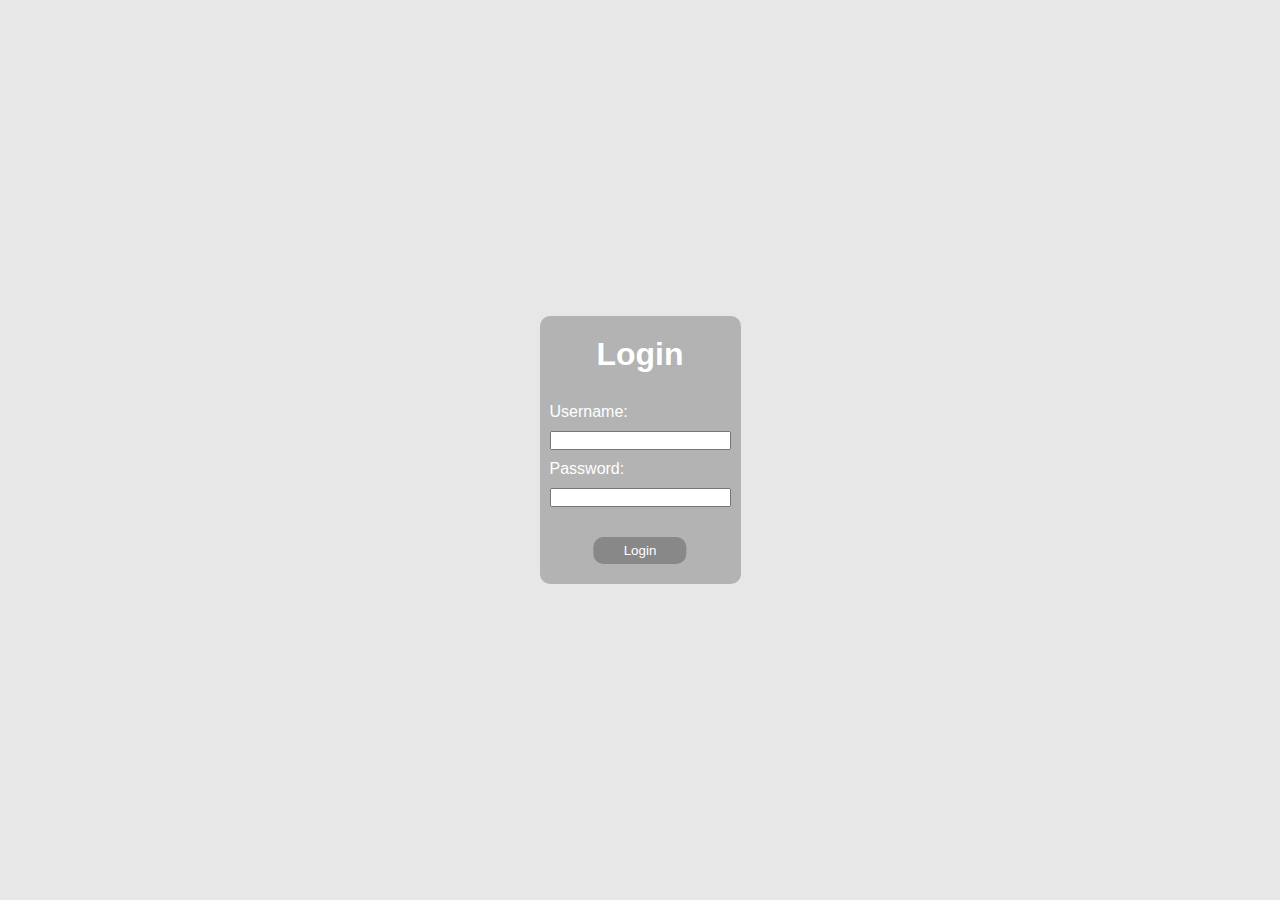
<file: index.html>
<!DOCTYPE html>
<html lang="en">
<head>
  <meta charset="UTF-8">
  <meta name="viewport" content="width=device-width, initial-scale=1.0">
  <title>Taskmaster | Login</title>

  <link rel="stylesheet" href="style-login.css">
</head>
<body>
  <main>
    <form class="card">
      <h1>Login</h1>
      <label for="username">Username:</label>
      <input type="text" name="username" id="username" autocomplete="off" required>
      <label for="password">Password:</label>
      <input type="password" name="password" id="password" autocomplete="off" required>
  
      <button id="login-button" onclick="check()">Login</button>
    </form>
  </main>
  <script src="login.js"></script>
</body>
</html>
</file>
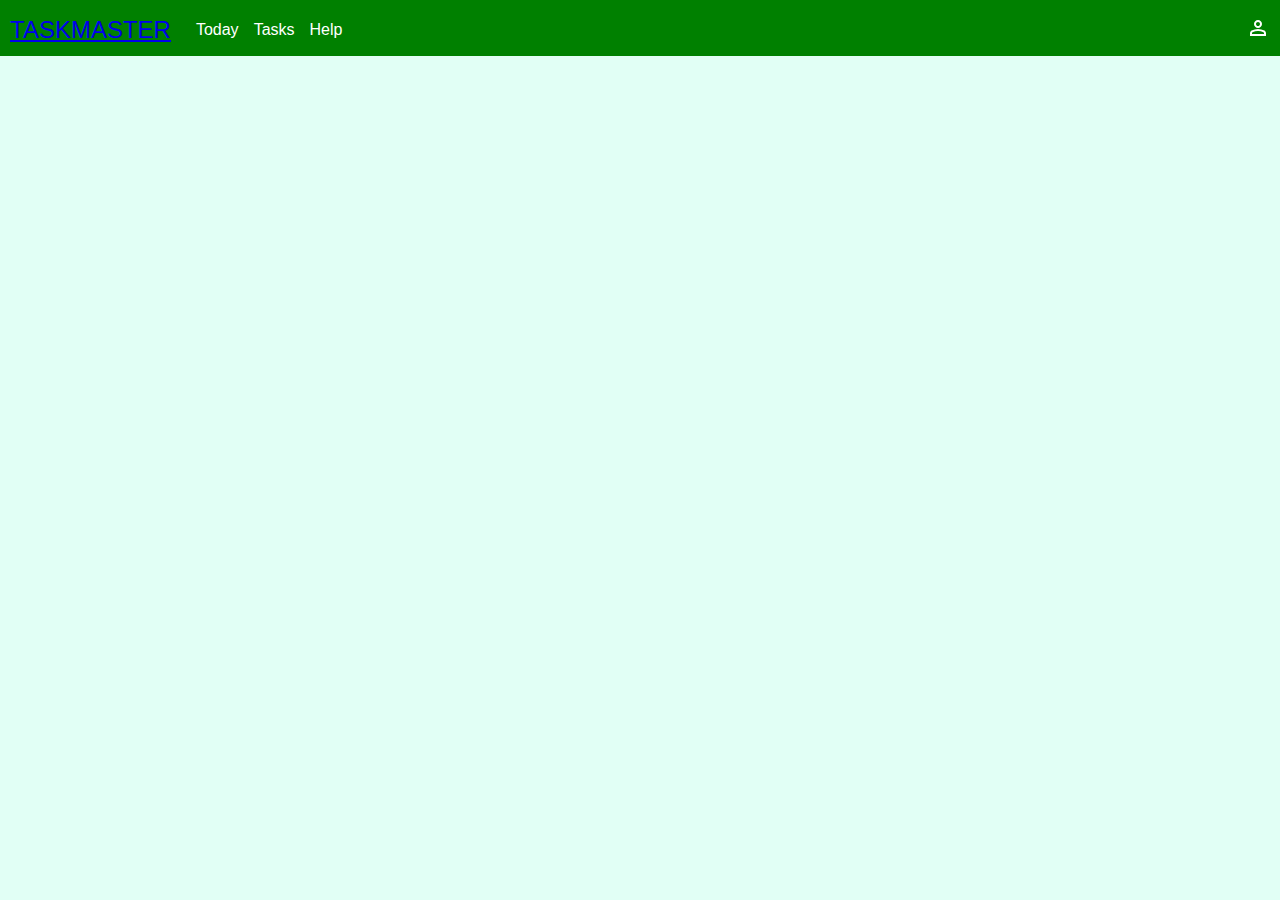
<file: tasks.html>
<!DOCTYPE html>
<html lang="en">
<head>
  <meta charset="UTF-8">
  <meta name="viewport" content="width=device-width, initial-scale=1.0">
  <title>Taskmaster | Tasks</title>

  <link rel="stylesheet" href="style.css">
</head>
<body>
  <header>
    <div class="header-content">
      <div class="header-left">
        <div class="header-desktop">
          <a href="/">
            <div class="logo-desktop">
              TASKMASTER
            </div>
          </a>
          <ul id="desktop-menu">
            <li><a href="/today.html">Today</a></li>
            <li><a href="/tasks.html">Tasks</a></li>
            <li><a href="#">Help</a></li>
          </ul>
        </div>
        <div class="hamburger">
          <div id="hamburger-icon">
            <svg xmlns="http://www.w3.org/2000/svg" height="24px" viewBox="0 -960 960 960" width="24px" fill="#fff"><path d="M120-240v-80h720v80H120Zm0-200v-80h720v80H120Zm0-200v-80h720v80H120Z"/></svg>
          </div>
          <ul id="hamburger-menu">
            <li><a href="/today.html">Today</a></li>
            <li><a href="/tasks.html">Tasks</a></li>
            <li><a href="#">Help</a></li>
          </ul>
        </div>
      </div>
      <div class="header-center">
        <div class="logo-mobile">
          TASKMASTER 
        </div>
      </div>
      <div class="header-right">
        <div class="logo" id="profile" onclick="profileExtend()">
          <p id="username"></p>
          <svg xmlns="http://www.w3.org/2000/svg" height="24px" viewBox="0 -960 960 960" width="24px" fill="#fff"><path d="M480-480q-66 0-113-47t-47-113q0-66 47-113t113-47q66 0 113 47t47 113q0 66-47 113t-113 47ZM160-160v-112q0-34 17.5-62.5T224-378q62-31 126-46.5T480-440q66 0 130 15.5T736-378q29 15 46.5 43.5T800-272v112H160Zm80-80h480v-32q0-11-5.5-20T700-306q-54-27-109-40.5T480-360q-56 0-111 13.5T260-306q-9 5-14.5 14t-5.5 20v32Zm240-320q33 0 56.5-23.5T560-640q0-33-23.5-56.5T480-720q-33 0-56.5 23.5T400-640q0 33 23.5 56.5T480-560Zm0-80Zm0 400Z"/></svg>
        </div>
        <div id="profile-extend">
          <div id="profile-link">Profile</div>
          <div id="profile-logout" onclick="logout()">Logout</div>
        </div>
      </div>
    </div>
    <script src="menu-script.js"></script>
  </header>
  <main>
    
  </main>
  <footer>

  </footer>
  <script src="profile.js"></script>
</body>
</html>
</file>
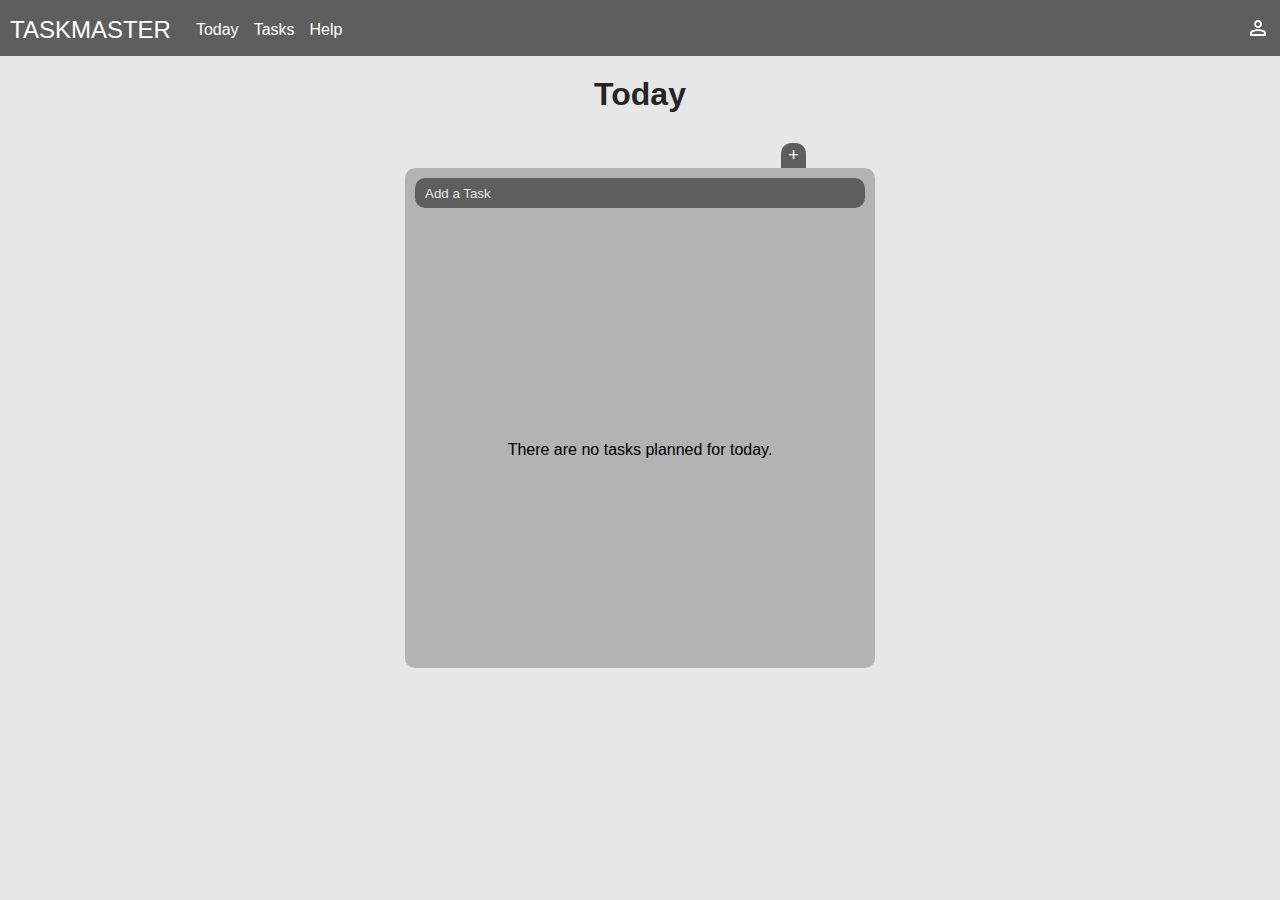
<file: today.html>
<!DOCTYPE html>
<html lang="en">
<head>
  <meta charset="UTF-8">
  <meta name="viewport" content="width=device-width, initial-scale=1.0">
  <title>Taskmaster | Today</title>

  <link rel="stylesheet" href="today-style.css">
</head>
<body>
  <header>
    <div class="header-content">
      <div class="header-left">
        <div class="header-desktop">
          <a href="/">
            <div class="logo-desktop">
              TASKMASTER
            </div>
          </a>
          <ul id="desktop-menu">
            <li><a href="/today.html">Today</a></li>
            <li><a href="/tasks.html">Tasks</a></li>
            <li><a href="#">Help</a></li>
          </ul>
        </div>
        <div class="hamburger">
          <div id="hamburger-icon">
            <svg xmlns="http://www.w3.org/2000/svg" height="24px" viewBox="0 -960 960 960" width="24px" fill="#fff"><path d="M120-240v-80h720v80H120Zm0-200v-80h720v80H120Zm0-200v-80h720v80H120Z"/></svg>
          </div>
          <ul id="hamburger-menu">
            <li><a href="/today.html">Today</a></li>
            <li><a href="/tasks.html">Tasks</a></li>
            <li><a href="#">Help</a></li>
          </ul>
        </div>
      </div>
      <div class="header-center">
        <div class="logo-mobile">
          TASKMASTER 
        </div>
      </div>
      <div class="header-right">
        <div class="logo" id="profile" onclick="profileExtend()">
          <p id="username"></p>
          <svg xmlns="http://www.w3.org/2000/svg" height="24px" viewBox="0 -960 960 960" width="24px" fill="#fff"><path d="M480-480q-66 0-113-47t-47-113q0-66 47-113t113-47q66 0 113 47t47 113q0 66-47 113t-113 47ZM160-160v-112q0-34 17.5-62.5T224-378q62-31 126-46.5T480-440q66 0 130 15.5T736-378q29 15 46.5 43.5T800-272v112H160Zm80-80h480v-32q0-11-5.5-20T700-306q-54-27-109-40.5T480-360q-56 0-111 13.5T260-306q-9 5-14.5 14t-5.5 20v32Zm240-320q33 0 56.5-23.5T560-640q0-33-23.5-56.5T480-720q-33 0-56.5 23.5T400-640q0 33 23.5 56.5T480-560Zm0-80Zm0 400Z"/></svg>
        </div>
        <div id="profile-extend">
          <div id="profile-link">Profile</div>
          <div id="profile-logout" onclick="logout()">Logout</div>
        </div>
      </div>
    </div>
    <script src="menu-script.js"></script>
  </header>
  <main>
    <div class="group-collection">
      <h1>Today</h1>
      <button id='add-task-prompt-button' onclick="addTaskPrompt()">+</button>
      <div id="dark-background"></div>
      <div id="add-task-prompt">
        <h2>Add a Task</h2>
        <div class="add-task-input">
          <p id="add-task-title-error">Title is required to add a task.</p>
          <label for="add-task-title">Title<super>*</super>:</label>
          <input type="text" name="add-task-title" id="add-task-title">
          <label for="add-task-desc">Description:</label>
          <input type="text" name="add-task-desc" id="add-task-desc">
          <label for="add-task-date">Date</label>
          <input type="date" name="add-task-date" id="add-task-date">
        </div>
        <div class="add-task-buttons">
          <button onclick="addTask('prompt')">Add</button>
          <button onclick="addTaskPromptCancel()">Cancel</button>
        </div>
      </div>
      <div id="edit-task-prompt">
        <h2>Edit a Task</h2>
        <div class="edit-task-input">
          <label for="edit-task-title">Title:</label>
          <input type="text" name="edit-task-title" id="edit-task-title">
          <label for="edit-task-desc">Description:</label>
          <input type="text" name="edit-task-desc" id="edit-task-desc">
          <label for="edit-task-date">Date:</label>
          <input type="date" name="edit-task-date" id="edit-task-date">
        </div>
        <div class="edit-task-buttons">
          <button onclick="editTask()">Save</button>
          <button onclick="editTaskPromptCancel()">Cancel</button>
        </div>
      </div>
      <div class="collection" id="today-list">
        <input id="title" type="text" placeholder="Add a Task">
        <div classs="task-container" id="today-list-container"></div>
      </div>
      <script src="today-task.js"></script>
    </div>
  </main>
  <footer>

  </footer>
  <script src="profile.js"></script>
</body>
</html>
</file>
<file: style-login.css>
:root {
  --gray0: #E6E7E6;
  --gray1: #B2B3B2;
  --gray2: #888888;
  --gray3: #5E5E5E;
  --gray4: #252525;


  --body-bg-clr: var(--gray0);
  --card-bg-clr: var(--gray1);
  --card-clr: white;
  --btn-bg-clr: var(--gray2);
  --btn-clr: white;
  --border-radius: 10px;
}

* {
 padding: 0;
 margin: 0;
 box-sizing: border-box;
}

body {
  font-family: Arial, Helvetica, sans-serif;
  font-size: 16px;
  background-color: var(--body-bg-clr);
}

main {
  height: 100vh;
  display: flex;
  justify-content: center;
  align-items: center;
}

.card {
  background-color: var(--card-bg-clr);
  color: var(--card-clr);
  border-radius: var(--border-radius);
  padding: 20px 10px;

  & h1 {
    text-align: center;
    margin-bottom: 30px;
  }

  & label, input {
    display: block;
    margin-block: 10px;
  }

  button {
    width: 7em;
    height: 2em;
    margin-top: 20px;
    position: relative;
    left: 50%;
    transform: translateX(-50%);
    border-radius: var(--border-radius);
    border: none;
    background-color: var(--btn-bg-clr);
    color: var(--btn-clr);
    cursor: pointer;

    &:hover {
      background-color: green;
      color: white;
    }
  }
}
</file>
<file: style.css>
:root {
  --body-bg-clr: #e1fff5;
  --header-bg-clr: green;
  --header-clr: white;
  --hamburger-bg-clr: black;
  --hamburger-bg-clr-odd: gray;
  --hamburger-clr: white;
  --heading-clr: green;
  --btn-bg-clr: #77e68d;
  --collection-bg-clr: lightgreen;
  --input-bg-clr-green: rgba(63, 128, 38, 0.544);
  --input-clr: black;

  --task-bg-clr: white;
  --task-bg-clr-checked: lightgray;
  --task-chbox-bg-clr: green;
  --task-chbox-bg-clr-checked: gray;
  --task-title-clr: black;
  --task-desc-clr: gray;

  --task-option-bg-clr: aliceblue;
  --task-option-edit-clr: black;
  --task-option-delete-clr: red;

  --dark-bg-clr: rgba(0,0,0,0.5);

  --add-task-bg-clr: #6bc6ff;
  --add-task-clr: white;
  --add-task-req-clr: red;
  --add-task-input-bg-clr: #2661808b;
  --add-task-input-clr: white;
  --add-task-btn-bg-clr: #1e8bcf;
  --add-task-btn-clr: white;

  --edit-task-bg-clr: #7ad786;
  --edit-task-clr: white;
  --edit-task-input-bg-clr: #3b8c45a6;
  --edit-task-input-clr: white;
  --edit-task-btn-bg-clr: #269d36;
  --edit-task-btn-clr: white;

  --border-radius: 10px;
}

* {
 padding: 0;
 margin: 0;
 box-sizing: border-box;
}

body {
  font-family: Arial, Helvetica, sans-serif;
  font-size: 16px;
  background-color: var(--body-bg-clr);
}

header {
  width: 100vw;
  height: 56px;
  background-color: var(--header-bg-clr);
  color: var(--header-clr);

  & .header-content {
    height: 100%;
    max-width: 1440px;
    margin: 0 auto;

    position: relative;
  }

  & .header-left {
    position: absolute;
    top: 16px;
    left: 10px;
  }
  & .header-center {
    position: absolute;
    top: 16px;
    left: 50%;
    transform: translateX(-50%);
  }
  & .header-right {
    position: absolute;
    top: 16px;
    right: 10px;
    & .logo {
      display: flex;
      align-items: center;
      gap: 10px;
    }
  }
}
#username {
  display: none;
}
.header-desktop  {
  display: none;
}
#hamburger-icon {
 height: 100%; 
 display: flex;
 justify-content: center;
 align-items: center;
}
#hamburger-menu {
  /* display: none; */
  height: 0;
  overflow: hidden;
  transition: all ease 500ms;

  position: fixed;
  top: 56px;
  left: 0;
  width: 100vw;
  background-color: var(--hamburger-bg-clr);

  & > * {
    width: 100%;
    height: 30px;

    display: flex;
    justify-content: center;
    align-items: center;

    & a {
      color: var(--hamburger-clr);
      text-decoration: none;
    }

    &:nth-child(odd) {
      background-color: var(--hamburger-bg-clr-odd);
    }
  }
}
.logo-mobile, .logo-desktop {
  font-size: 1.5rem;
}

#profile {
  cursor: pointer;
}
#profile-extend {
  background-color: greenyellow;
  position: absolute;
  top: 40px;
  right: 0px;
  padding: 10px;
  border-bottom-left-radius: var(--border-radius);
  border-bottom-right-radius: var(--border-radius);

  & > * {margin-block: 5px; cursor: pointer;}
}
#profile-link:hover {
  color: blue;
}
#profile-logout:hover {
  color: red;
}

main {
  padding: 20px 15px;
  max-width: 500px;
  margin: 0 auto;

  & h1 {
    text-align: center;
    color: var(--heading-clr);
    margin-bottom: 30px;
  }

  & button {
    position: relative;
    left: 80%;
    background-color: var(--btn-bg-clr);
    border: none;
    border-top-right-radius: var(--border-radius);
    border-top-left-radius: var(--border-radius);
    width: 25px;
    height: 25px;
    font-size: large;
  }

  & .collection {
    min-height: 500px;
    border-radius: var(--border-radius);
    padding: 10px;
    background-color: var(--collection-bg-clr);
    opacity: 50%;

    & input {
      background-color: var(--input-bg-clr-green);
      color: var(--input-clr);
      border: none;
      width: 100%;
      height: 30px;
      border-radius: var(--border-radius);
      padding: 10px;
      margin-bottom: 15px;
    }
    & input::placeholder {
      color: var(--input-clr);
    }

    & .task {
      background-color: var(--task-bg-clr);
      border-radius: var(--border-radius);
      display: flex;
      min-height: 50px;
      margin-block: 5px;

      & .task-checkbox {
        background-color: var(--task-chbox-bg-clr);
        border-top-left-radius: var(--border-radius);
        border-bottom-left-radius: var(--border-radius);
        width: 40px;
        position: relative;

        & input {
          width: 25px;
          position: absolute;
          top: 5px;
          left: 50%;
          transform: translateX(-50%);
        }
      }

      & .task-text {
        padding: 10px;
        width: 100%;
        position: relative;

        & h2 {color: var(--task-title-clr);}
        & p {color: var(--task-desc-clr); font-size: 0.75rem;}
        & > img {position: absolute; top: 5px; right: 5px; display: none; background: none; border: none;}
        & .options {position: absolute; top: 29px; right: 5px; background-color: var(--task-option-bg-clr); border: 1px solid black; 
          border-radius: var(--border-radius);
          padding: 2px; z-index: 5;

          & > * {
            display: flex;
            align-items: center;
          }
          & .option-edit {
            color: var(--task-option-edit-clr);
            & svg {fill: var(--task-option-edit-clr);}
          }
          & .option-delete {
            color: var(--task-option-delete-clr);
            & svg {fill: var(--task-option-delete-clr);}
          }
        }


        &:hover img {
          display: block;
        }
      }
    }
  }
  
  
}
.task-checked {
  & .task-checkbox {
    background-color: var(--task-chbox-bg-clr-checked) !important;
  }
  & .task-text {
    background-color: var(--task-bg-clr-checked);
    opacity: 0.75;
  }
}
.hidden {
  display: none;
}
#dark-background {
  width: 100%;
  height: 100%;
  position: fixed;
  background-color: var(--dark-bg-clr);
  top: 0;
  left: 0;
  z-index: 7;
  display: none;
}
#add-task-prompt {
  width: 300px;
  border-radius: var(--border-radius);
  padding: 20px 10px;
  position: fixed;
  top: 50%;
  left: 50%;
  transform: translate(-50%, -50%);
  z-index: 10;
  background-color: var(--add-task-bg-clr);
  color: var(--add-task-clr);
  display: none;

  & h2 {
    text-align: center;
    margin-bottom: 20px;
  }
  & p {
    color: var(--add-task-req-clr);
    font-size: 0.75em;
    text-align: center;
    display: none;
  }
  & label {
    display: block;
    font-weight: bold;
    & super {
      color: var(--add-task-req-clr);
    }
  }
  & input {
    width: 100%;
    margin-bottom: 10px;
    background-color: var(--add-task-input-bg-clr);
    color: var(--add-task-input-clr);
    outline: none;
  }
  & .add-task-buttons {
    display: flex;
    margin-top: 25px;
    justify-content: space-between;

    & > * {
      padding: 10px;
      background-color: var(--add-task-btn-bg-clr);
      color: var(--add-task-btn-clr);
      border: none;
      border-radius: var(--border-radius);
    }
  }
}
#edit-task-prompt {
  width: 300px;
  border-radius: var(--border-radius);
  padding: 20px 10px;
  position: fixed;
  top: 50%;
  left: 50%;
  transform: translate(-50%, -50%);
  z-index: 10;
  background-color: var(--edit-task-bg-clr);
  color: var(--edit-task-clr);
  display: none;

  & h2 {
    text-align: center;
    margin-bottom: 20px;
  }
  & label {
    display: block;
    font-weight: bold;
  }
  & input {
    width: 100%;
    margin-bottom: 10px;
    background-color: var(--edit-task-input-bg-clr);
    color: var(--edit-task-input-clr);
    outline: none;
  }
  & .edit-task-buttons {
    display: flex;
    margin-top: 25px;
    justify-content: space-between;

    & > * {
      padding: 10px;
      background-color: var(--edit-task-btn-bg-clr);
      color: var(--edit-task-btn-clr);
      border: none;
      border-radius: var(--border-radius);
    }
  }
}
#empty-message {
  position: absolute;
  top: 50%;
  left: 50%;
  transform: translate(-50%, -50%);
  text-align: center;
}

@media only screen and (min-width: 480px) {
  .header-desktop {
    display: flex;
    align-items: center;
    gap: 25px;

    & ul {
      display: flex;
      gap: 15px;

      list-style: none;

      & a {
        text-decoration: none;
        color: inherit;
      }
    }
  }
  .hamburger,
  .logo-mobile {
    display: none;
  }
  #username {
    display: block;
  }
}
</file>
<file: today-style.css>
:root {
  --gray0: #E6E7E6;
  --gray1: #B2B3B2;
  --gray2: #888888;
  --gray3: #5E5E5E;
  --gray4: #252525;

  --body-bg-clr: var(--gray0);
  --header-bg-clr: var(--gray3);
  --header-clr: white;
  --hamburger-bg-clr: var(--gray2);
  --hamburger-bg-clr-odd: var(--gray1);
  --hamburger-clr: white;
  --heading-clr: var(--gray4);
  --btn-bg-clr: var(--gray3);
  --btn-clr: white;
  --collection-bg-clr: var(--gray1);
  --input-bg-clr-green: var(--gray3);
  --input-clr: var(--gray0);

  --task-bg-clr: white;
  --task-bg-clr-checked: lightgray;
  --task-chbox-bg-clr: var(--gray3);
  --task-chbox-bg-clr-checked: var(--gray4);
  --task-title-clr: black;
  --task-desc-clr: gray;

  --task-option-bg-clr: aliceblue;
  --task-option-edit-clr: black;
  --task-option-delete-clr: red;

  --dark-bg-clr: rgba(0,0,0,0.5);

  --add-task-bg-clr: var(--gray2);
  --add-task-clr: white;
  --add-task-req-clr: red;
  --add-task-input-bg-clr: var(--gray3);
  --add-task-input-clr: white;
  --add-task-btn-bg-clr: var(--gray3);
  --add-task-btn-clr: white;

  --edit-task-bg-clr: var(--gray2);
  --edit-task-clr: white;
  --edit-task-input-bg-clr: var(--gray3);
  --edit-task-input-clr: white;
  --edit-task-btn-bg-clr: var(--gray3);
  --edit-task-btn-clr: white;

  --border-radius: 10px;
}

* {
 padding: 0;
 margin: 0;
 box-sizing: border-box;
}

body {
  font-family: Arial, Helvetica, sans-serif;
  font-size: 16px;
  background-color: var(--body-bg-clr);
}

header {
  width: 100vw;
  height: 56px;
  background-color: var(--header-bg-clr);
  color: var(--header-clr);

  & .header-content {
    height: 100%;
    max-width: 1440px;
    margin: 0 auto;

    position: relative;
    & a {
      color: var(--hamburger-clr);
      text-decoration: none;
    }
  }

  & .header-left {
    position: absolute;
    top: 16px;
    left: 10px;
  }
  & .header-center {
    position: absolute;
    top: 16px;
    left: 50%;
    transform: translateX(-50%);
  }
  & .header-right {
    position: absolute;
    top: 16px;
    right: 10px;
    & .logo {
      display: flex;
      align-items: center;
      gap: 10px;
    }
  }
}
#username {
  display: none;
}
.header-desktop  {
  display: none;
}
#hamburger-icon {
 height: 100%; 
 display: flex;
 justify-content: center;
 align-items: center;
}
#hamburger-menu {
  /* display: none; */
  height: 0;
  overflow: hidden;
  transition: all ease 500ms;

  position: fixed;
  top: 56px;
  left: 0;
  width: 100vw;
  background-color: var(--hamburger-bg-clr);

  & > * {
    width: 100%;
    height: 30px;

    display: flex;
    justify-content: center;
    align-items: center;

    & a {
      color: var(--hamburger-clr);
      text-decoration: none;
      text-align: center;
      width: 100%;
    }

    &:nth-child(odd) {
      background-color: var(--hamburger-bg-clr-odd);
    }
  }
}
.logo-mobile, .logo-desktop {
  font-size: 1.5rem;
}

#profile {
  cursor: pointer;
}
#profile-extend {
  background-color: var(--gray2);
  position: absolute;
  top: 40px;
  right: 0px;
  padding: 10px;
  border-bottom-left-radius: var(--border-radius);
  border-bottom-right-radius: var(--border-radius);

  & > * {margin-block: 5px; cursor: pointer;}
}
#profile-link:hover {
  color: blue;
}
#profile-logout:hover {
  color: red;
}

main {
  display: flex;
  flex-direction: column;
  align-items: center;
  flex-shrink: 0;
}
.group-collection {
  padding: 20px 15px;
  width: 100%;
  max-width: 500px;
  margin: 0 auto;

  & h1 {
    text-align: center;
    color: var(--heading-clr);
    margin-bottom: 30px;
  }

  & > button {
    position: relative;
    left: 80%;
    background-color: var(--btn-bg-clr);
    color: var(--btn-clr);
    border: none;
    border-top-right-radius: var(--border-radius);
    border-top-left-radius: var(--border-radius);
    width: 25px;
    height: 25px;
    font-size: large;
  }

  & .collection {
    min-height: 500px;
    border-radius: var(--border-radius);
    padding: 10px;
    background-color: var(--collection-bg-clr);

    & input {
      background-color: var(--input-bg-clr-green);
      color: var(--input-clr);
      border: none;
      width: 100%;
      height: 30px;
      border-radius: var(--border-radius);
      padding: 10px;
      margin-bottom: 15px;
    }
    & input::placeholder {
      color: var(--input-clr);
    }
    & input:focus {
      outline: none;
    }

    & .task {
      background-color: var(--task-bg-clr);
      border-radius: var(--border-radius);
      display: flex;
      min-height: 50px;
      margin-block: 5px;

      & .task-checkbox {
        background-color: var(--task-chbox-bg-clr);
        border-top-left-radius: var(--border-radius);
        border-bottom-left-radius: var(--border-radius);
        width: 40px;
        position: relative;

        & input {
          width: 25px;
          position: absolute;
          top: 5px;
          left: 50%;
          transform: translateX(-50%);
        }
      }

      & .task-text {
        padding: 10px;
        width: 100%;
        position: relative;

        & h2 {color: var(--task-title-clr);}
        & p {color: var(--task-desc-clr); font-size: 0.75rem;}
        & > img {position: absolute; top: 5px; right: 5px; display: none; background: none; border: none;}
        & .options {position: absolute; top: 29px; right: 5px; background-color: var(--task-option-bg-clr); border: 1px solid black; 
          border-radius: var(--border-radius);
          padding: 2px; z-index: 5;

          & > * {
            display: flex;
            align-items: center;
            cursor: pointer;
          }
          & .option-edit {
            color: var(--task-option-edit-clr);
            & svg {fill: var(--task-option-edit-clr);}
          }
          & .option-delete {
            color: var(--task-option-delete-clr);
            & svg {fill: var(--task-option-delete-clr);}
          }
        }


        &:hover img {
          display: block;
        }
      }
    }
  }
  
  
}
.task-checked {
  & .task-checkbox {
    background-color: var(--task-chbox-bg-clr-checked) !important;
  }
  & .task-text {
    background-color: var(--task-bg-clr-checked);
    opacity: 0.75;
  }
}
.hidden {
  display: none;
}
#dark-background {
  width: 100%;
  height: 100%;
  position: fixed;
  background-color: var(--dark-bg-clr);
  top: 0;
  left: 0;
  z-index: 7;
  display: none;
}
#add-task-prompt {
  width: 300px;
  border-radius: var(--border-radius);
  padding: 20px 10px;
  position: fixed;
  top: 50%;
  left: 50%;
  transform: translate(-50%, -50%);
  z-index: 10;
  background-color: var(--add-task-bg-clr);
  color: var(--add-task-clr);
  display: none;

  & h2 {
    text-align: center;
    margin-bottom: 20px;
  }
  & p {
    color: var(--add-task-req-clr);
    font-size: 0.75em;
    text-align: center;
    display: none;
  }
  & label {
    display: block;
    font-weight: bold;
    & super {
      color: var(--add-task-req-clr);
    }
  }
  & input {
    width: 100%;
    margin-bottom: 10px;
    background-color: var(--add-task-input-bg-clr);
    color: var(--add-task-input-clr);
    outline: none;
  } 
  & .add-task-buttons {
    display: flex;
    margin-top: 25px;
    justify-content: space-between;

    & > * {
      padding: 10px;
      background-color: var(--add-task-btn-bg-clr);
      color: var(--add-task-btn-clr);
      border: none;
      border-radius: var(--border-radius);
    }
  }
}
#edit-task-prompt {
  width: 300px;
  border-radius: var(--border-radius);
  padding: 20px 10px;
  position: fixed;
  top: 50%;
  left: 50%;
  transform: translate(-50%, -50%);
  z-index: 10;
  background-color: var(--edit-task-bg-clr);
  color: var(--edit-task-clr);
  display: none;

  & h2 {
    text-align: center;
    margin-bottom: 20px;
  }
  & label {
    display: block;
    font-weight: bold;
  }
  & input {
    width: 100%;
    margin-bottom: 10px;
    background-color: var(--edit-task-input-bg-clr);
    color: var(--edit-task-input-clr);
    outline: none;
  }
  & .edit-task-buttons {
    display: flex;
    margin-top: 25px;
    justify-content: space-between;

    & > * {
      padding: 10px;
      background-color: var(--edit-task-btn-bg-clr);
      color: var(--edit-task-btn-clr);
      border: none;
      border-radius: var(--border-radius);
      cursor: pointer;
    }
  }
}
#empty-message {
  position: absolute;
  top: 50%;
  left: 50%;
  transform: translate(-50%, -50%);
  text-align: center;
}

@media only screen and (min-width: 480px) {
  .header-desktop {
    display: flex;
    align-items: center;
    gap: 25px;

    & ul {
      display: flex;
      gap: 15px;

      list-style: none;

      & a {
        text-decoration: none;
        color: inherit;
      }
    }
  }
  .hamburger,
  .logo-mobile {
    display: none;
  }
  #username {
    display: block;
  }
}
</file>
